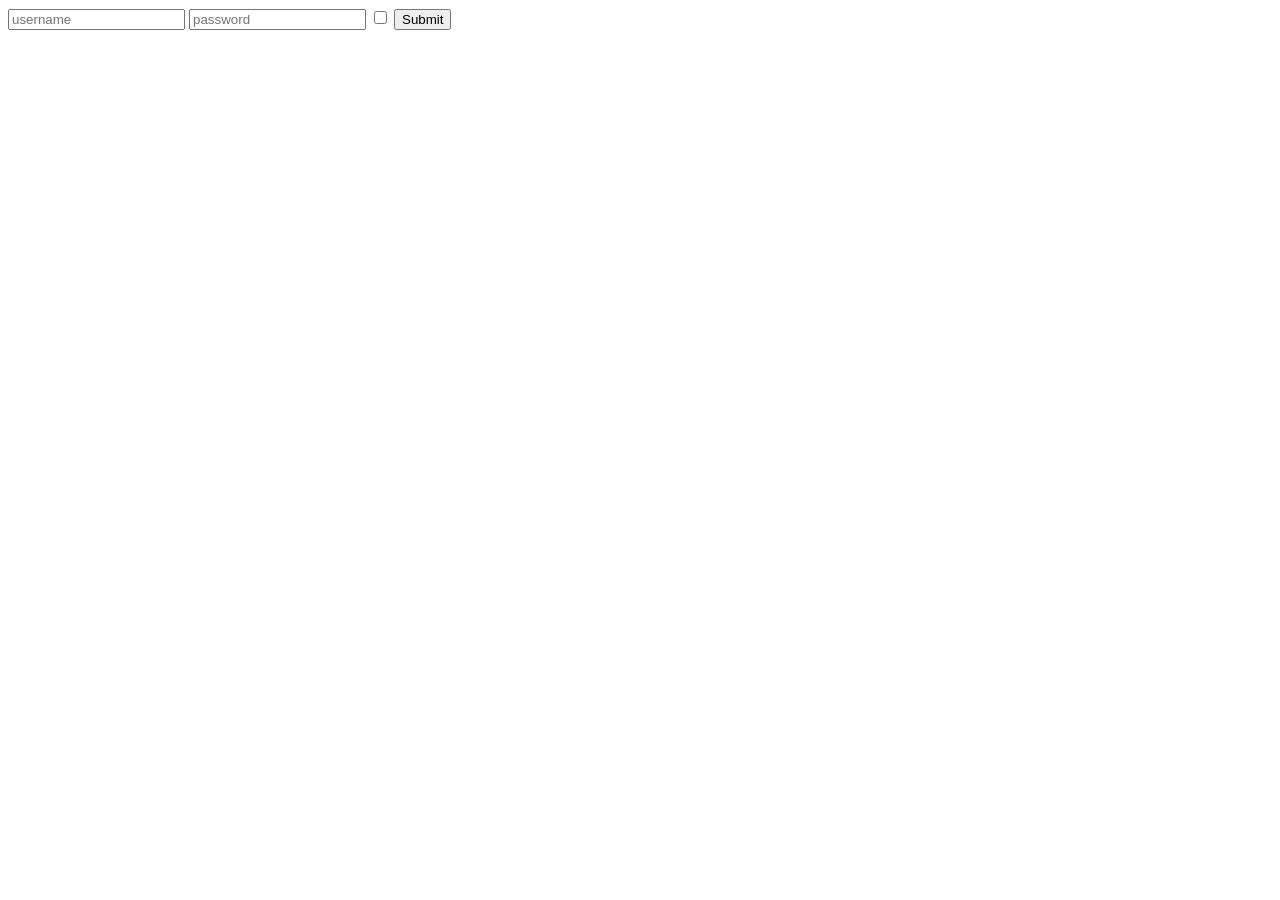
<file: AdvanceAsync/Project1/index.html>
<!DOCTYPE html>
<html lang="en">
  <head>
    <meta charset="UTF-8" />
    <meta name="viewport" content="width=device-width, initial-scale=1.0" />
    <title>POST from Data with Fetch API in Javascript</title>
  </head>
  <body>
    <form id="form">
      <input type="text" name="username" placeholder="username" />
      <input type="password" name="password" placeholder="password" />
      <input type="checkbox" name="termscondition" />
      <button type="submit">Submit</button>
    </form>
  </body>
  <script>
    const formEl = document.querySelector("#form");

    formEl.addEventListener("submit", (e) => {
      e.preventDefault();

      const fromData = new FormData(formEl);
      console.log("fromData", fromData);
      const data = new URLSearchParams(fromData);
      console.log("data", data);

      fetch("https://jsonplaceholder.typicode.com/users", {
        method: "POST",
        headers: {
          // "Content-Type": "application/json",
          "Content-Type": "application/x-www-form-urlencoded", // mostly used in Form
          // 'Content-Type' : 'multipart/form-data' // moslty used for binary data or large data like image etc
        },
        body: data,
      })
        .then((res) => {
          return res.json();
        })
        .then((data) => console.log(data))
        .catch((err) => console.log(err));
    });
  </script>
</html>
</file>
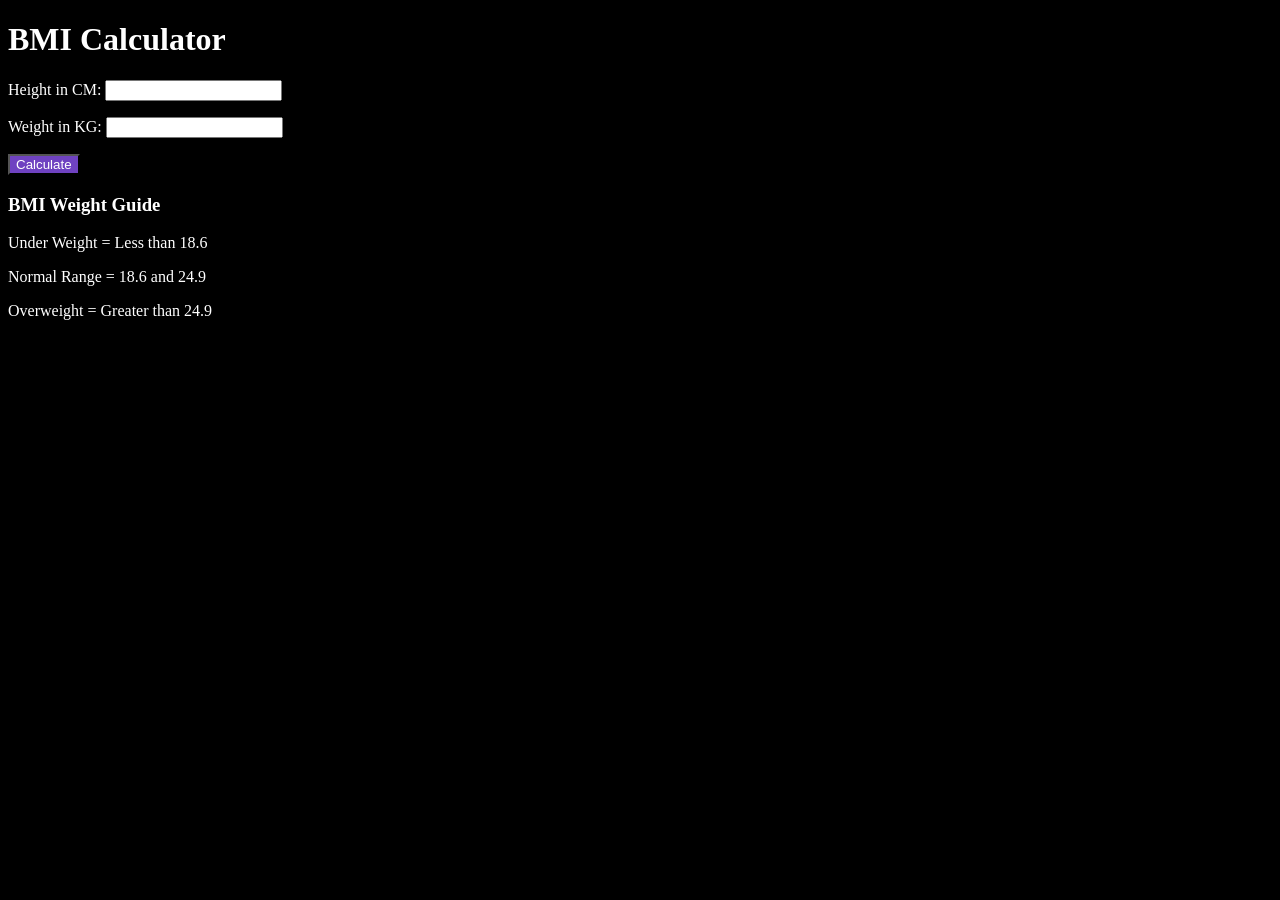
<file: Projects/BmiCalculator/index.html>
<!DOCTYPE html>
<html lang="en">
  <head>
    <meta charset="UTF-8" />
    <meta name="viewport" content="width=device-width, initial-scale=1.0" />
    <title>BMI CALCULATOR</title>
    <link rel="stylesheet" href="./style.css" />
  </head>
  <body style="background-color: black; color: white">
    <div class="container">
      <h1>BMI Calculator</h1>
      <form>
        <p><label>Height in CM: </label><input type="text" id="height" /></p>
        <p><label>Weight in KG: </label><input type="text" id="weight" /></p>
        <button class="btn">Calculate</button>
        <div id="results"></div>
        <div id="weight-guide">
          <h3>BMI Weight Guide</h3>
          <p>Under Weight = Less than 18.6</p>
          <p>Normal Range = 18.6 and 24.9</p>
          <p>Overweight = Greater than 24.9</p>
        </div>
      </form>
    </div>
  </body>
  <script src="./script.js"></script>
</html>
</file>
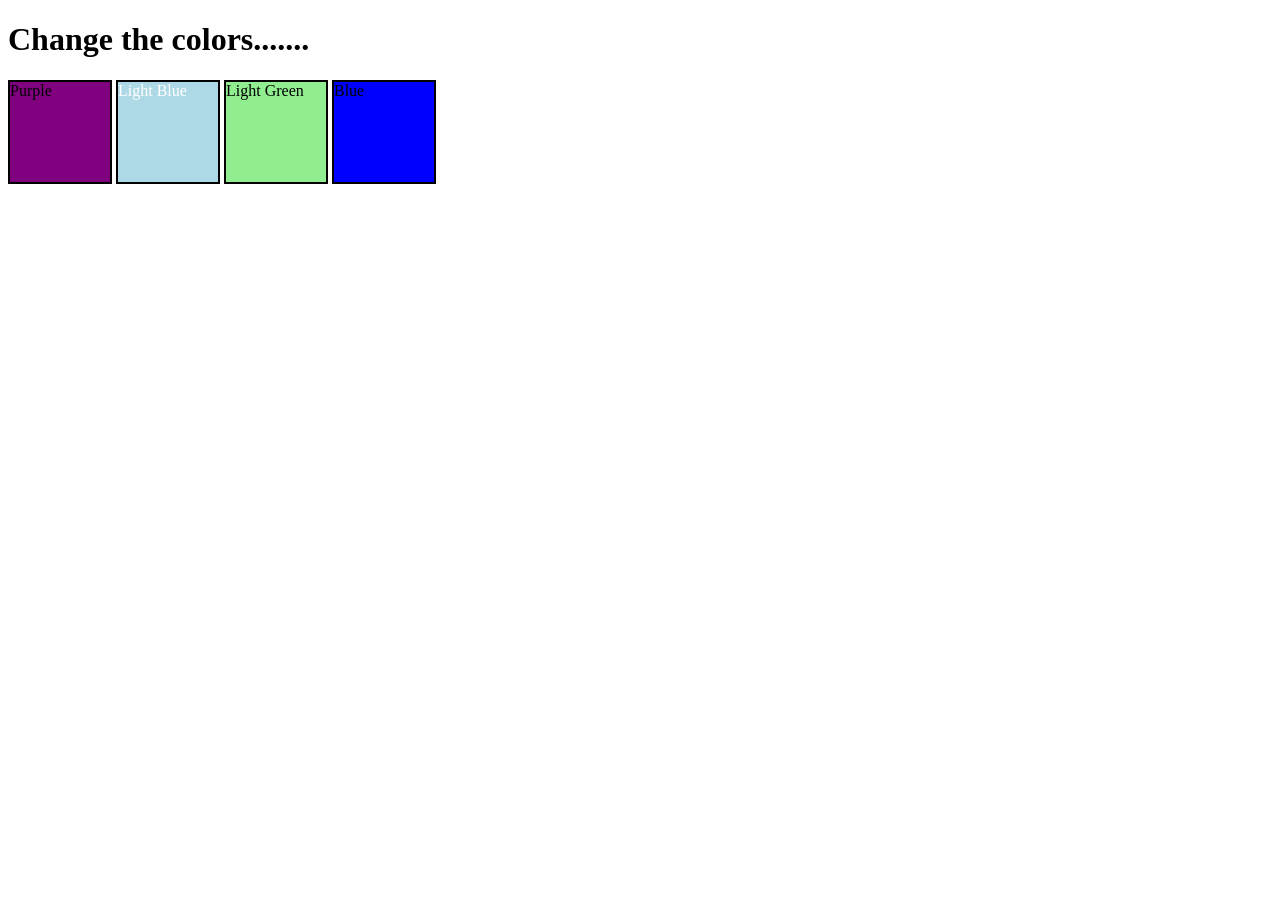
<file: Projects/coiorChanger/index.html>
<!DOCTYPE html>
<html lang="en">
  <head>
    <meta charset="UTF-8" />
    <meta name="viewport" content="width=device-width, initial-scale=1.0" />
    <title>Change Color</title>
    <link rel="stylesheet" href="./style.css" />
  </head>
  <body>
    <h1>Change the colors.......</h1>
    <span class="button" id="purple">Purple</span>
    <span class="button" id="lightBlue">Light Blue</span>
    <span class="button" id="lightgreen">Light Green</span>
    <span class="button" id="blue">Blue</span>
  </body>
  <script src="./colorChange.js"></script>
</html>
</file>
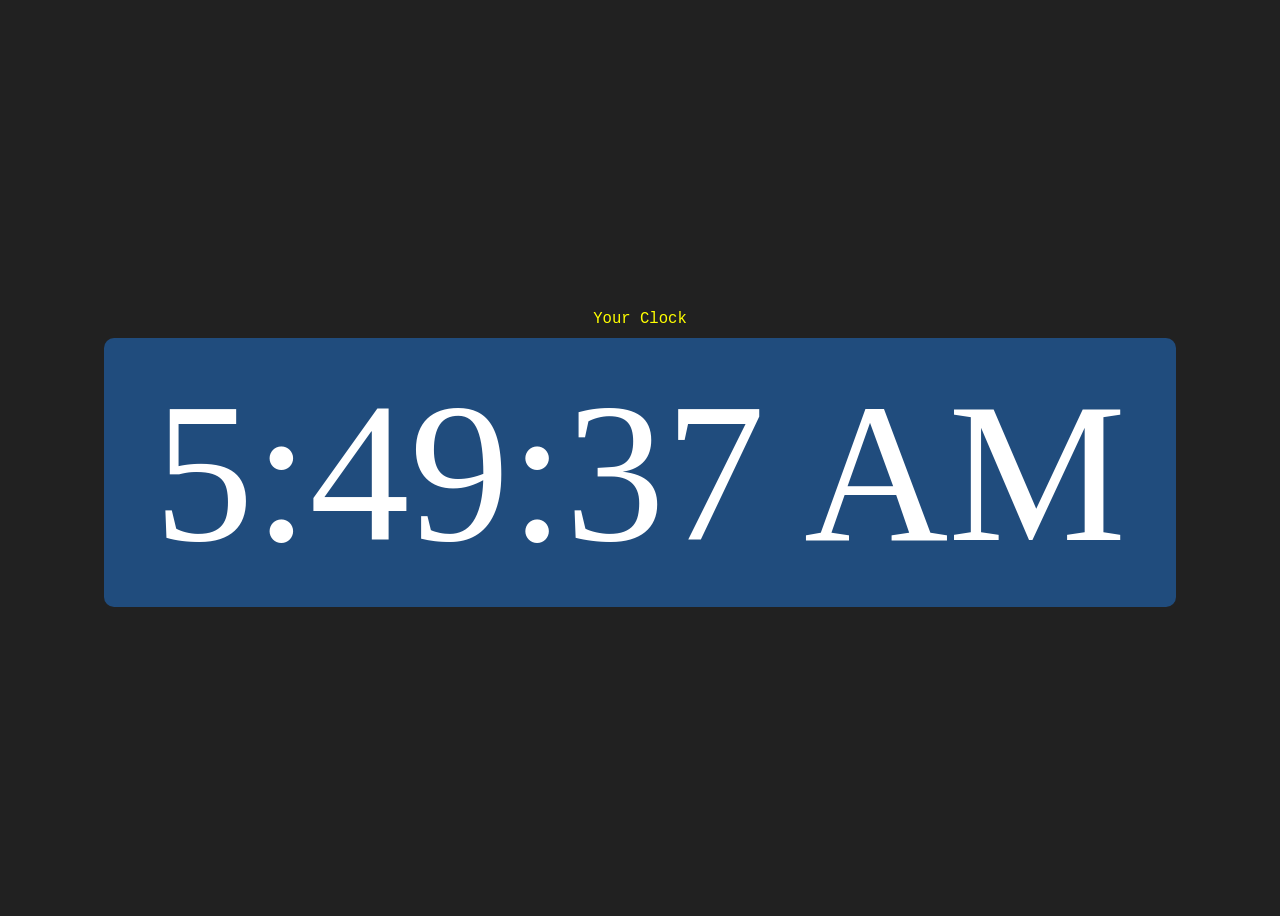
<file: Projects/digitalClock/index.html>
<!DOCTYPE html>
<html lang="en">
  <head>
    <meta charset="UTF-8" />
    <meta name="viewport" content="width=device-width, initial-scale=1.0" />
    <title>Digital Clock</title>
    <link rel="stylesheet" href="./style.css" />
  </head>
  <body>
    <div class="center">
      <div id="banner"><span>Your Clock</span></div>
      <div id="clock"></div>
    </div>
    <script src="./script.js"></script>
  </body>
</html>
</file>
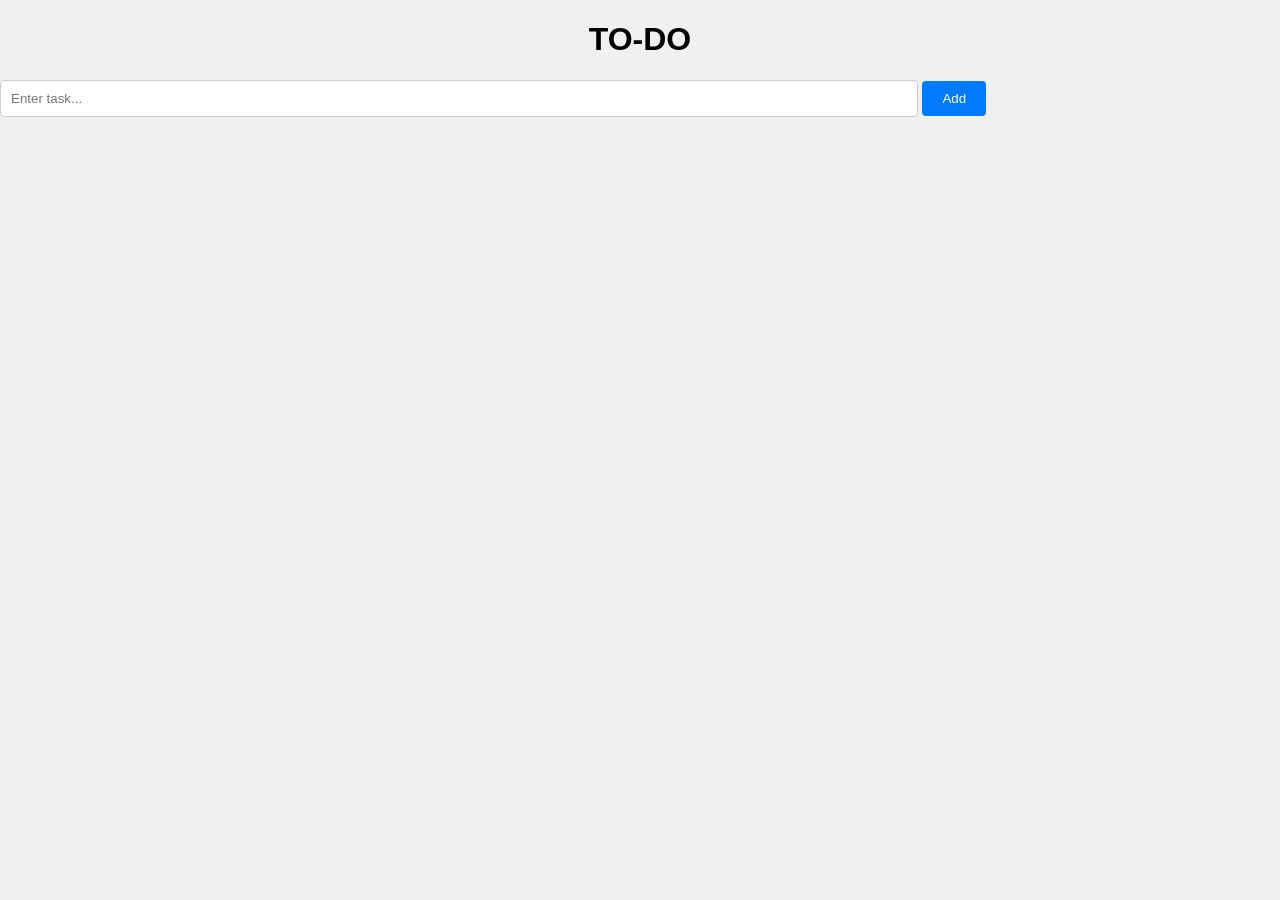
<file: Projects/ToDo_Proj/index.html>
<!DOCTYPE html>
<html lang="en">
  <head>
    <meta charset="UTF-8" />
    <meta name="viewport" content="width=device-width, initial-scale=1.0" />
    <title>TODO LIST</title>
    <link rel="stylesheet" href="style.css" />
  </head>
  <body>
    <h1 class="heading">TO-DO</h1>
    <div id="main-container">
      <input type="text" id="taskInput" placeholder="Enter task..." />
      <button id="addBtn">Add</button>
      <ul id="taskList"></ul>
    </div>
  </body>
  <script src="script.js"></script>
</html>
</file>
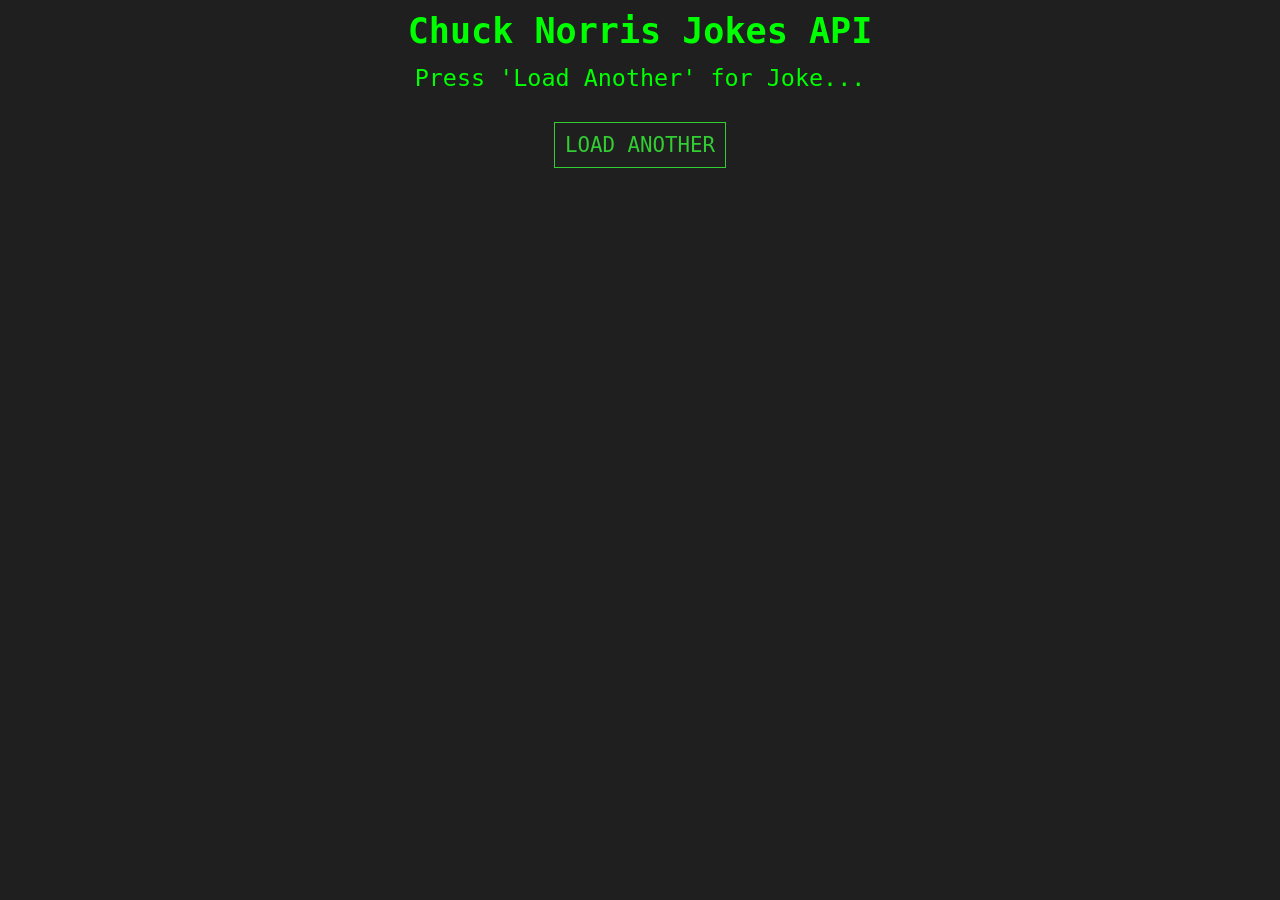
<file: AdvanceAsync/Projects/chukNorris/index.html>
<!DOCTYPE html>
<html lang="en">
  <head>
    <meta charset="UTF-8" />
    <meta name="viewport" content="width=device-width, initial-scale=1.0" />
    <title>Chuck Norris Jokes</title>
    <link rel="stylesheet" href="./style.css" />
  </head>
  <body>
    <div id="container">
      <h2>Chuck Norris Jokes API</h2>
      <div class="joke-container">
        <p id="loadingJoke">Press 'Load Another' for Joke...</p>
      </div>
      <button id="loadJokeBtn">Load Another</button>
    </div>
  </body>
  <script src="./chuckNorris.js"></script>
</html>
</file>
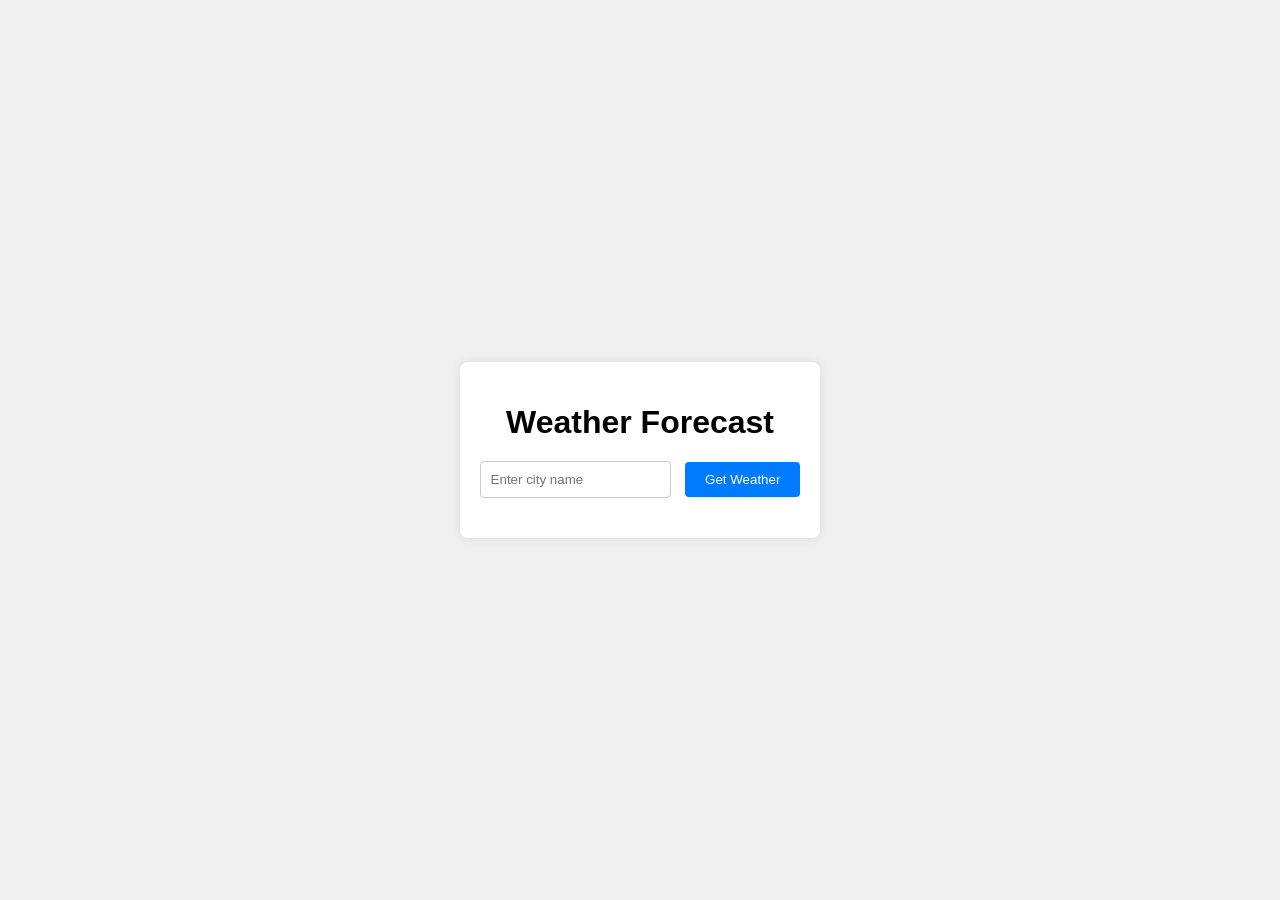
<file: AdvanceAsync/Projects/weatherForecast/index.html>
<!DOCTYPE html>
<html lang="en">
  <head>
    <meta charset="UTF-8" />
    <meta name="viewport" content="width=device-width, initial-scale=1.0" />
    <title>Weather Forecast</title>
    <link rel="stylesheet" href="./style.css" />
  </head>
  <body>
    <div class="container">
      <h1>Weather Forecast</h1>
      <form id="weatherForm">
        <input
          type="text"
          id="cityInput"
          placeholder="Enter city name"
          required
        />
        <button type="submit">Get Weather</button>
      </form>
      <div id="weatherResult" class="weather-result"></div>
    </div>
    <script src="./weather.js"></script>
  </body>
</html>
</file>
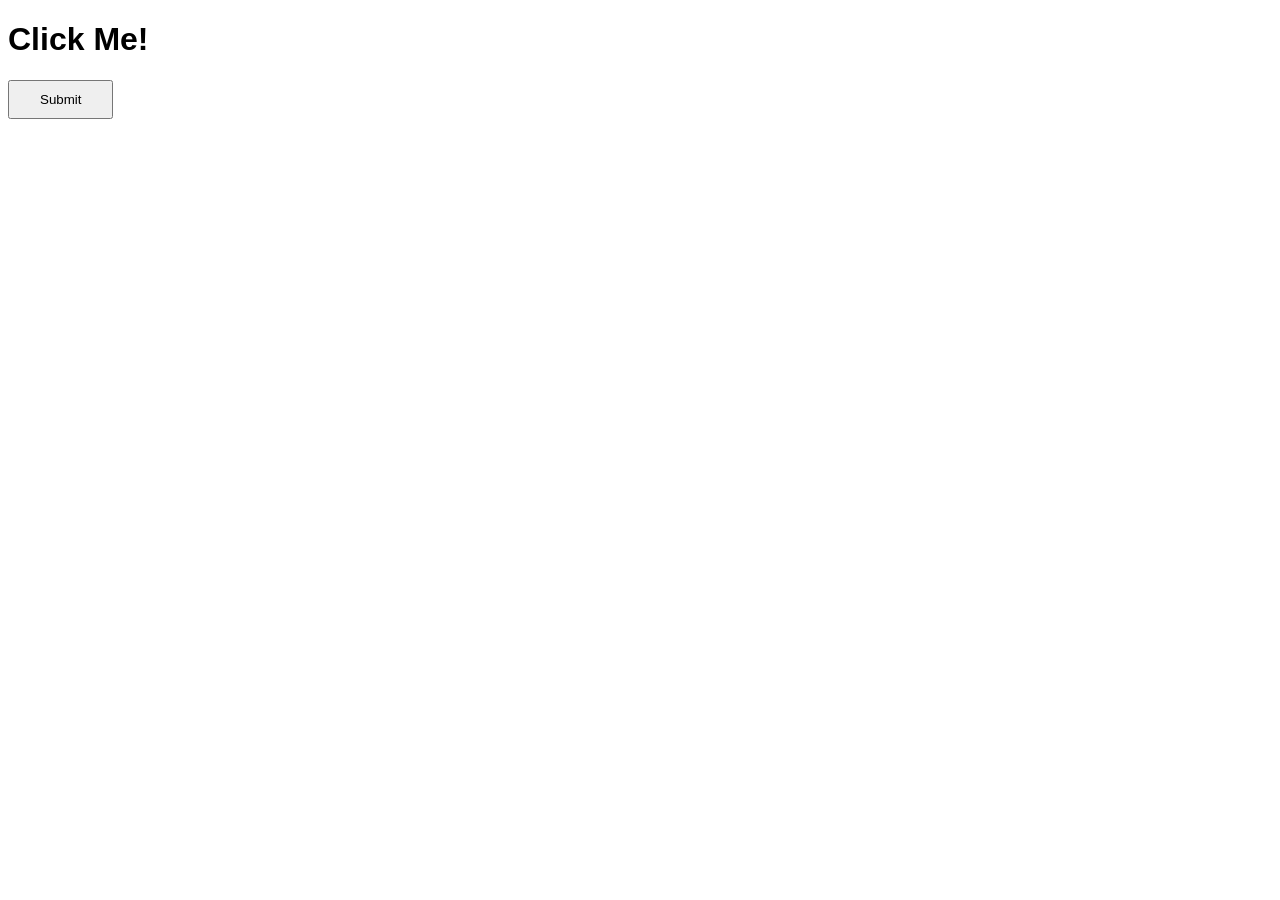
<file: Projects/Practice_Project_One/Proj2/index.html>
<!DOCTYPE html>
<html lang="en">
  <head>
    <meta charset="UTF-8" />
    <meta name="viewport" content="width=device-width, initial-scale=1.0" />
    <title>Buttons Explore</title>
    <link rel="stylesheet" href="./style.css" />
  </head>
  <body>
    <h1 id="heading">Click Me!</h1>
    <button id="Submit">Submit</button>
    <br /><br />
    <div id="newBtnDiv"></div>
  </body>
  <script src="./script.js"></script>
</html>
</file>
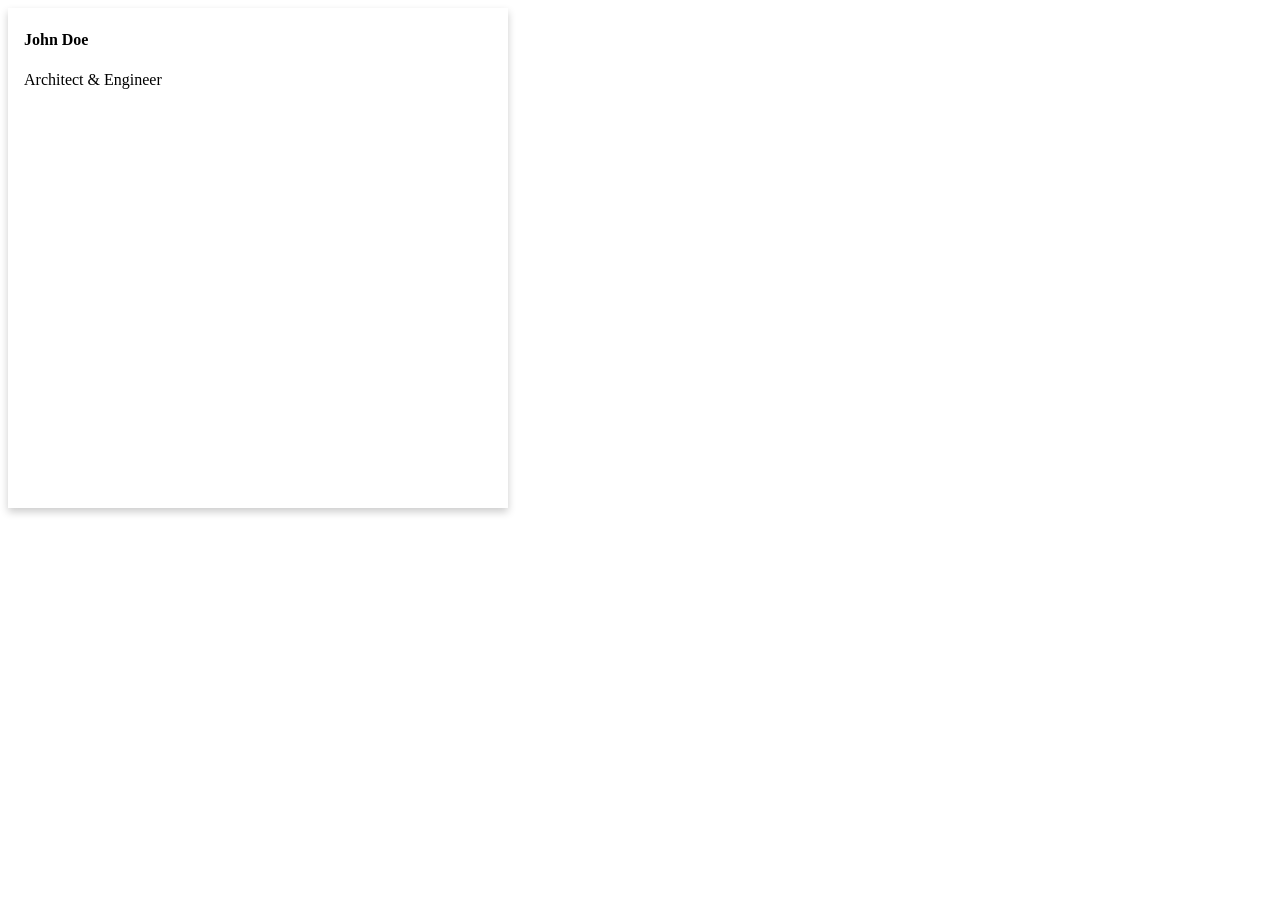
<file: AdvanceAsync/apiRequestV8Engine.html>
<!DOCTYPE html>
<html lang="en">
  <head>
    <meta charset="UTF-8" />
    <meta name="viewport" content="width=device-width, initial-scale=1.0" />
    <title>Api Request</title>
    <style>
      .card {
        box-shadow: 0 4px 8px 0 rgba(0, 0, 0, 0.2);
        transition: 0.3s;
        height: 500px;
        width: 500px;
      }

      .card:hover {
        box-shadow: 0 8px 16px 0 rgba(0, 0, 0, 0.2);
      }

      .container {
        padding: 2px 16px;
      }
    </style>
  </head>
  <body>
    <div class="card">
      <!-- <img src="" alt="Avatar" style="width: 100%" /> -->
      <div class="container">
        <h4><b>John Doe</b></h4>
        <p>Architect & Engineer</p>
      </div>
    </div>
  </body>
  <script>
    // Note: Whenver data comes from response, it always comes in STRING. most of the time. but in some secnarios it comes in OBJECT too.
    const requestUrl = "https://api.github.com/users/hiteshchoudhary";
    const xhr = new XMLHttpRequest();
    xhr.open("GET", requestUrl); // This take two parameter 1. Method(GET,POST,PUT) 2.String(URL)
    let data;
    xhr.onreadystatechange = function () {
      // onreadystatechange = Tracks everytime when state changes (1,2,3,4)
      console.log(xhr.readyState); // readyState = Gives on what current state, we are currently.
      if (xhr.readyState === 4) {
        // This tells when redayState is equal to 4 then run this condition.
        data = JSON.parse(this.responseText);
        console.log(data.followers);
        console.log(data.avatar_url);

        // Project:
        // Getting Elements
        const card = document.querySelector(".card");
        if (card) {
          const profileElement = document.createElement("img");
          profileElement.src = data.avatar_url;
          profileElement.setAttribute("width", "400px");
          profileElement.setAttribute("height", "400px");

          const userName = document.querySelector("h4");
          userName.textContent = data.name;

          const followers = document.querySelector("p");
          followers.textContent = data.followers;

          card.append(profileElement, userName, followers);
        } else {
          throw new Error();
        }
      }
    };
    xhr.send();
  </script>
</html>
</file>
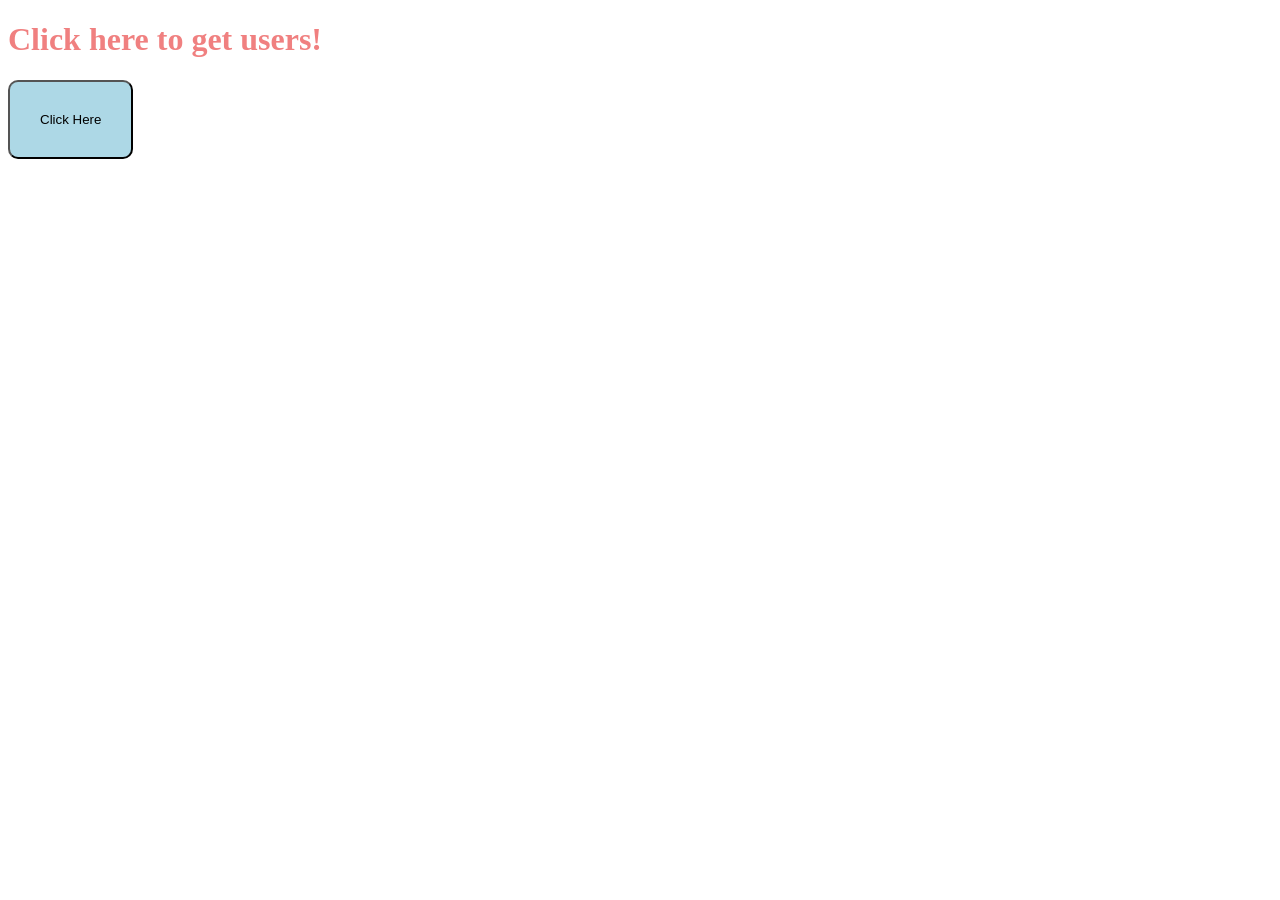
<file: AdvanceAsync/fetch1.html>
<!DOCTYPE html>
<html lang="en">
  <head>
    <meta charset="UTF-8" />
    <meta name="viewport" content="width=device-width, initial-scale=1.0" />
    <title>Fetch Project</title>
    <style>
      h1 {
        color: lightcoral;
      }

      button {
        padding: 30px;
        border-radius: 10px;
        background-color: lightblue;
      }
    </style>
  </head>
  <body>
    <div id="container">
      <h1>Click here to get users!</h1>
      <button>Click Here</button>
      <br /><br /><br /><br />
    </div>
  </body>
  <script src="fetch1.js"></script>
</html>
</file>
<file: Projects/BmiCalculator/style.css>
.btn {
  background-color: #6f42c1;
  color: white;
}
</file>
<file: Projects/coiorChanger/style.css>
html {
  margin: 0;
}

span {
  display: block;
}
.canvas {
  margin: 100px auto 100px;
  width: 80%;
  text-align: center;
}

.button {
  width: 100px;
  height: 100px;
  border: solid black 2px;
  display: inline-block;
}

#purple {
  background: purple;
}

#lightBlue {
  background: lightblue;
  color: white;
}
#lightgreen {
  background: lightgreen;
}
#blue {
  background: blue;
}
</file>
<file: Projects/digitalClock/style.css>
body {
  background-color: #212121;
  color: #fff;
}
.center {
  display: flex;
  height: 100vh;
  justify-content: center;
  align-items: center;
  flex-direction: column;
}
#clock {
  font-size: 200px;
  background-color: rgb(32, 76, 125);
  padding: 20px 50px;
  margin-top: 10px;
  border-radius: 10px;
}

#banner {
  font-family: monospace;
  color: yellow;
  font-size: larger;
}
</file>
<file: Projects/ToDo_Proj/style.css>
/* body {
  margin: 0;
  padding: 0;
  box-sizing: border-box;
}

#ul-list {
  list-style: none;
}

#main-container {
  display: flex;
  justify-content: center;
  align-content: center;
  margin-top: 20rem;
}
.heading {
  display: flex;
  justify-content: center;
  align-content: center;
}

#add {
  margin: 1rem;
}
#delete {
  margin: 1rem;
} */

body {
  font-family: Arial, sans-serif;
  background-color: #f0f0f0;
  margin: 0;
  padding: 0;
}

.container {
  max-width: 600px;
  margin: 50px auto;
  background-color: #fff;
  padding: 20px;
  border-radius: 8px;
  box-shadow: 0 2px 5px rgba(0, 0, 0, 0.1);
}

h1 {
  text-align: center;
}

input[type="text"] {
  width: 70%;
  padding: 10px;
  border: 1px solid #ccc;
  border-radius: 4px;
  margin-bottom: 10px;
}

button {
  padding: 10px 20px;
  background-color: #007bff;
  color: #fff;
  border: none;
  border-radius: 4px;
  cursor: pointer;
}

button:hover {
  background-color: #0056b3;
}

ul {
  list-style-type: none;
  padding: 0;
}

li {
  padding: 10px;
  border-bottom: 1px solid #ccc;
}

li:last-child {
  border-bottom: none;
}
</file>
<file: AdvanceAsync/Projects/chukNorris/style.css>
* {
  box-sizing: border-box;
  margin: 0;
  padding: 0;
  font-family: monospace;
}

#container {
  position: relative;
  background-color: #1f1f1f;
  height: 100vh;
  color: lime;
  font-size: 1.8rem;
  text-align: center;
  overflow: hidden;
  padding: 10px 0;
  width: 100%;
}

#container p {
  line-height: 1.2rem;
  margin-top: 20px;
  margin-bottom: 10px;
  font-size: 1.8rem;
  width: 100%;
  padding: 0px 20px;
}

#joke-container {
  height: 200px;
}

#loadJokeBtn {
  background-color: transparent;
  border: 1px solid limegreen;
  color: limegreen;
  cursor: pointer;
  font-size: 1.6rem;
  padding: 10px;
  text-transform: uppercase;
  margin: 35px auto;
  display: block;
}
</file>
<file: AdvanceAsync/Projects/weatherForecast/style.css>
body {
  font-family: Arial, sans-serif;
  background: #f0f0f0;
  display: flex;
  justify-content: center;
  align-items: center;
  height: 100vh;
  margin: 0;
}

.container {
  background: #fff;
  padding: 20px;
  border-radius: 8px;
  box-shadow: 0 0 10px rgba(0, 0, 0, 0.1);
  text-align: center;
  animation: fadeIn 1s ease-in-out;
}

h1 {
  margin-bottom: 20px;
}

form {
  margin-bottom: 20px;
  animation: slideIn 0.5s ease-in-out;
}

input {
  padding: 10px;
  border: 1px solid #ccc;
  border-radius: 4px;
  margin-right: 10px;
}

button {
  padding: 10px 20px;
  border: none;
  background: #007bff;
  color: white;
  border-radius: 4px;
  cursor: pointer;
  animation: pulse 2s infinite;
}

button:hover {
  background: #0056b3;
}

.weather-result {
  margin-top: 20px;
  animation: fadeIn 1s ease-in-out;
}

@keyframes fadeIn {
  from {
    opacity: 0;
  }
  to {
    opacity: 1;
  }
}

@keyframes slideIn {
  from {
    transform: translateY(-20px);
    opacity: 0;
  }
  to {
    transform: translateY(0);
    opacity: 1;
  }
}

@keyframes pulse {
  0% {
    transform: scale(1);
  }
  50% {
    transform: scale(1.05);
  }
  100% {
    transform: scale(1);
  }
}

.error {
  color: red;
  animation: shake 0.5s ease-in-out;
}

@keyframes shake {
  0% {
    transform: translateX(0);
  }
  25% {
    transform: translateX(-5px);
  }
  50% {
    transform: translateX(5px);
  }
  75% {
    transform: translateX(-5px);
  }
  100% {
    transform: translateX(0);
  }
}
</file>
<file: Projects/Practice_Project_One/Proj2/style.css>
#heading {
  font-family: "Franklin Gothic Medium", "Arial Narrow", Arial, sans-serif;
}

#Submit {
  padding: 10px 30px;
}
</file>
